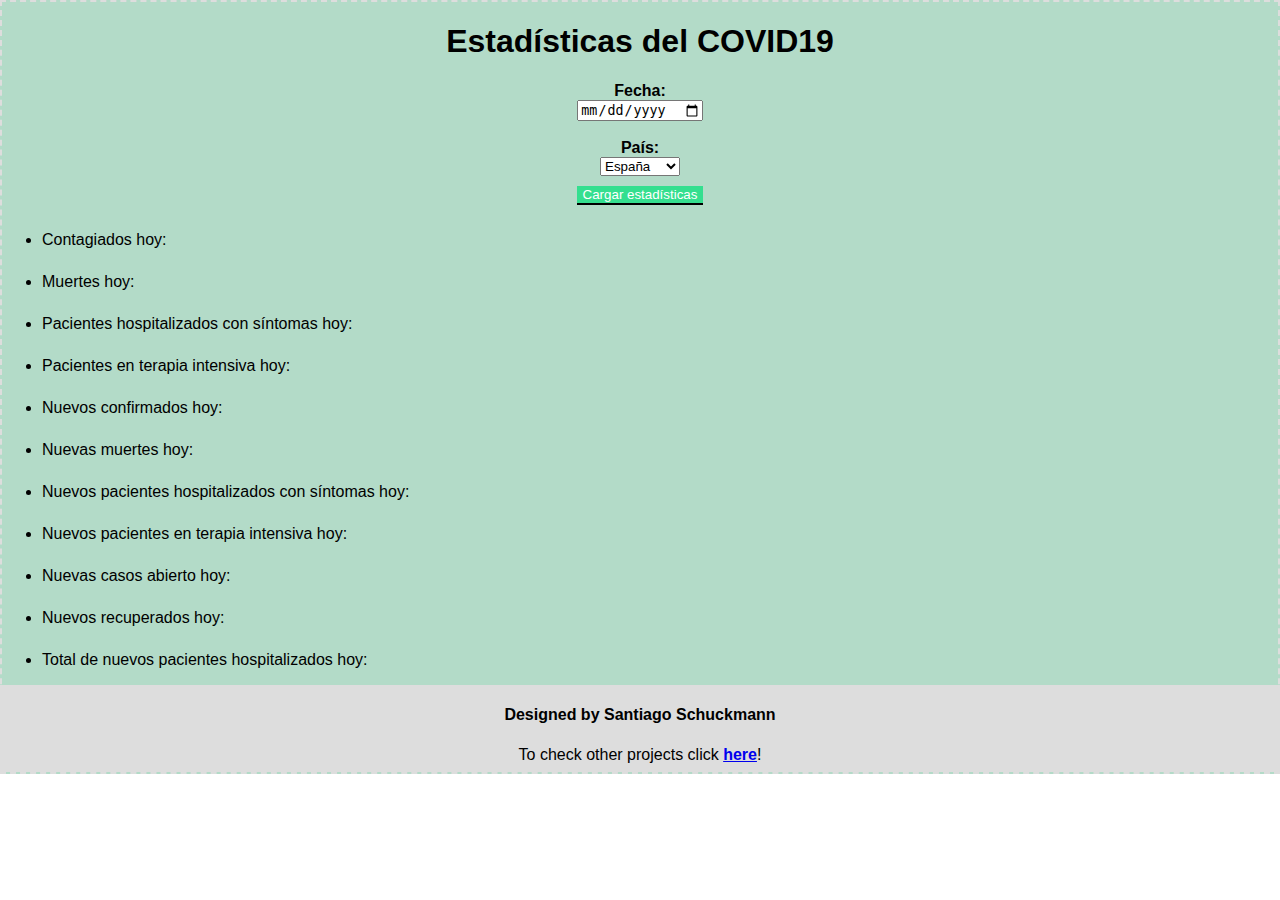
<file: index.html>
<!DOCTYPE html>
<html lang="en">
<head>
  <meta charset="UTF-8">
  <meta http-equiv="X-UA-Compatible" content="IE=edge">
  <meta name="viewport" content="width=device-width, initial-scale=1.0">
  <title>Estadísticas COVID</title>
  <link rel="stylesheet" href="style.css">
</head>
<body>

<div class="container">
    <h1> Estadísticas del COVID19</h1>

    <b>Fecha:</b> <input id="inputFecha" type="date"><br>
    <b>País:</b>
    <select id="selectPais">
      <option value="Spain">España</option>
      <option value="Germany">Alemania</option>
      <option value="Argentina">Argentina</option>
      <option value="Colombia">Colombia</option>
      <option value="Chile">Chile</option>
      <option value="Uruguay">Uruguay</option>

    </select>
    <button id="btnCargar">Cargar estadísticas</button>

 
  <div class= "informacion"> 
    <ul>
    <li>Contagiados hoy: <span id="today_confirmed"></span> </li>
    <li>Muertes hoy: <span id="today_deaths"></span> </li>
    <li>Pacientes hospitalizados con síntomas hoy: <span id="today_hospitalised_patients_with_symptoms"></span> </li>
    <li>Pacientes en terapia intensiva hoy: <span id="today_intensive_care"></span> </li>
    <li>Nuevos confirmados hoy: <span id="today_new_confirmed"></span> </li>
    <li>Nuevas muertes hoy: <span id="today_new_deaths"></span></li>
    <li>Nuevos pacientes hospitalizados con síntomas hoy: <span id="today_new_hospitalised_patients_with_symptoms"></span></li>
    <li>Nuevos pacientes en terapia intensiva hoy: <span id="today_new_intensive_care"></span> </li>
    <li>Nuevas casos abierto hoy: <span id="today_new_open_cases"></span> </li>
    <li>Nuevos recuperados hoy: <span id="today_new_recovered"></span> </li>
    <li>Total de nuevos pacientes hospitalizados hoy: <span id="today_new_total_hospitalised_patients"></span> </li>
    </ul>
</div>
<footer class="footer">
  <h4>Designed by Santiago Schuckmann</h4>
  <span>To check other projects click <b><a href="https://santischuckmann.github.io/my-portfolio/">here</a></b>!</span>
</footer>
</div>

<script src="script.js"></script>
</body>
</html>
</file>
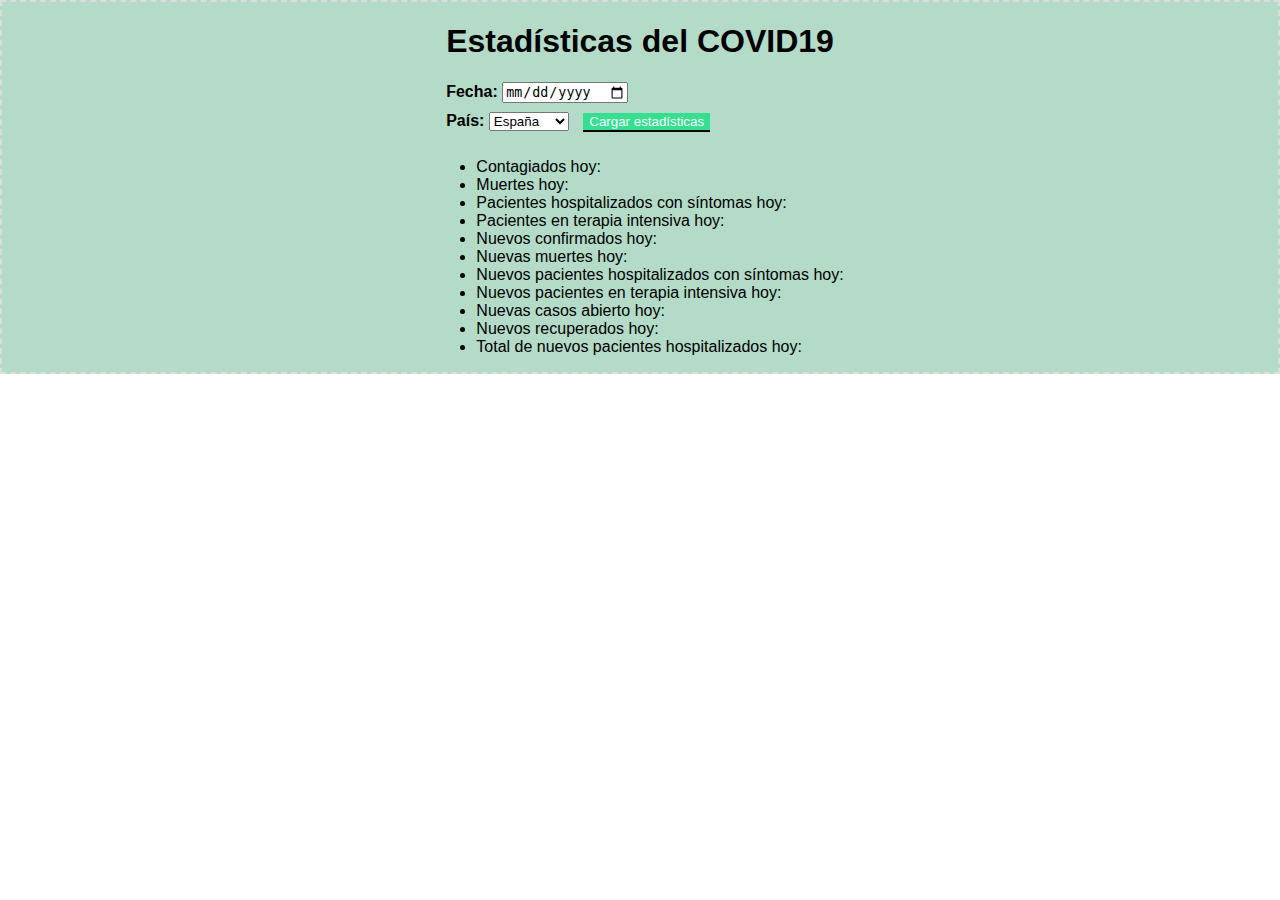
<file: covid.html>
<!DOCTYPE html>
<html lang="en">
<head>
  <meta charset="UTF-8">
  <meta http-equiv="X-UA-Compatible" content="IE=edge">
  <meta name="viewport" content="width=device-width, initial-scale=1.0">
  <title>Estadísticas COVID</title>
  <link rel="stylesheet" href="style.css">
</head>
<body>

<div class="container">
  <div class="flex">
    <h1> Estadísticas del COVID19</h1>

    <b>Fecha:</b> <input id="inputFecha" type="date"><br>
    <b>País:</b>
    <select id="selectPais">
      <option value="Spain">España</option>
      <option value="Germany">Alemania</option>
      <option value="Argentina">Argentina</option>
      <option value="Colombia">Colombia</option>
      <option value="Chile">Chile</option>
      <option value="Uruguay">Uruguay</option>

    </select>
    <button id="btnCargar">Cargar estadísticas</button>
  </div>
 
  <div> 
    <ul>
    <li>Contagiados hoy: <span id="today_confirmed"></span> </li>
    <li>Muertes hoy: <span id="today_deaths"></span> </li>
    <li>Pacientes hospitalizados con síntomas hoy: <span id="today_hospitalised_patients_with_symptoms"></span> </li>
    <li>Pacientes en terapia intensiva hoy: <span id="today_intensive_care"></span> </li>
    <li>Nuevos confirmados hoy: <span id="today_new_confirmed"></span> </li>
    <li>Nuevas muertes hoy: <span id="today_new_deaths"></span></li>
    <li>Nuevos pacientes hospitalizados con síntomas hoy: <span id="today_new_hospitalised_patients_with_symptoms"></span></li>
    <li>Nuevos pacientes en terapia intensiva hoy: <span id="today_new_intensive_care"></span> </li>
    <li>Nuevas casos abierto hoy: <span id="today_new_open_cases"></span> </li>
    <li>Nuevos recuperados hoy: <span id="today_new_recovered"></span> </li>
    <li>Total de nuevos pacientes hospitalizados hoy: <span id="today_new_total_hospitalised_patients"></span> </li>
    </ul>
    
  </div>
</div>
<script src="script.js"></script>
</body>
</html>
</file>
<file: style.css>
:root {
  font-family: -apple-system, BlinkMacSystemFont, 'Segoe UI', Roboto, Oxygen, Ubuntu, Cantarell, 'Open Sans', 'Helvetica Neue', sans-serif;
}

body {
  margin: 0;
  padding: 0;
  box-sizing: border-box
}

.container {
  border: 2px dashed #ddd;
  background-color: rgb(179, 219, 200);
  display: flex;
  flex-direction: column;
  align-items: center;
}

.informacion {
  width: 100%;
}

.informacion ul {
  display: flex;
  flex-direction: column;
  gap: 1.5rem;
}

#btnCargar {
  margin: 10px;
  border: none;
  color: #fff;
  background-color: rgb(52, 223, 143);
  border-bottom: 2px solid black;
  transition: all 0.5s
}

#btnCargar:hover {
  background-color: rgb(179, 219, 200);
  color: #000;
  border:2px solid rgb(52, 223, 143);
}

.footer {
  display: flex;
  width: 100vw;
  background-color: #ddd;
  flex-direction: column;
  align-items: center;
}

.footer span {
  margin: 0 0 0.5rem 0;
}
</file>
